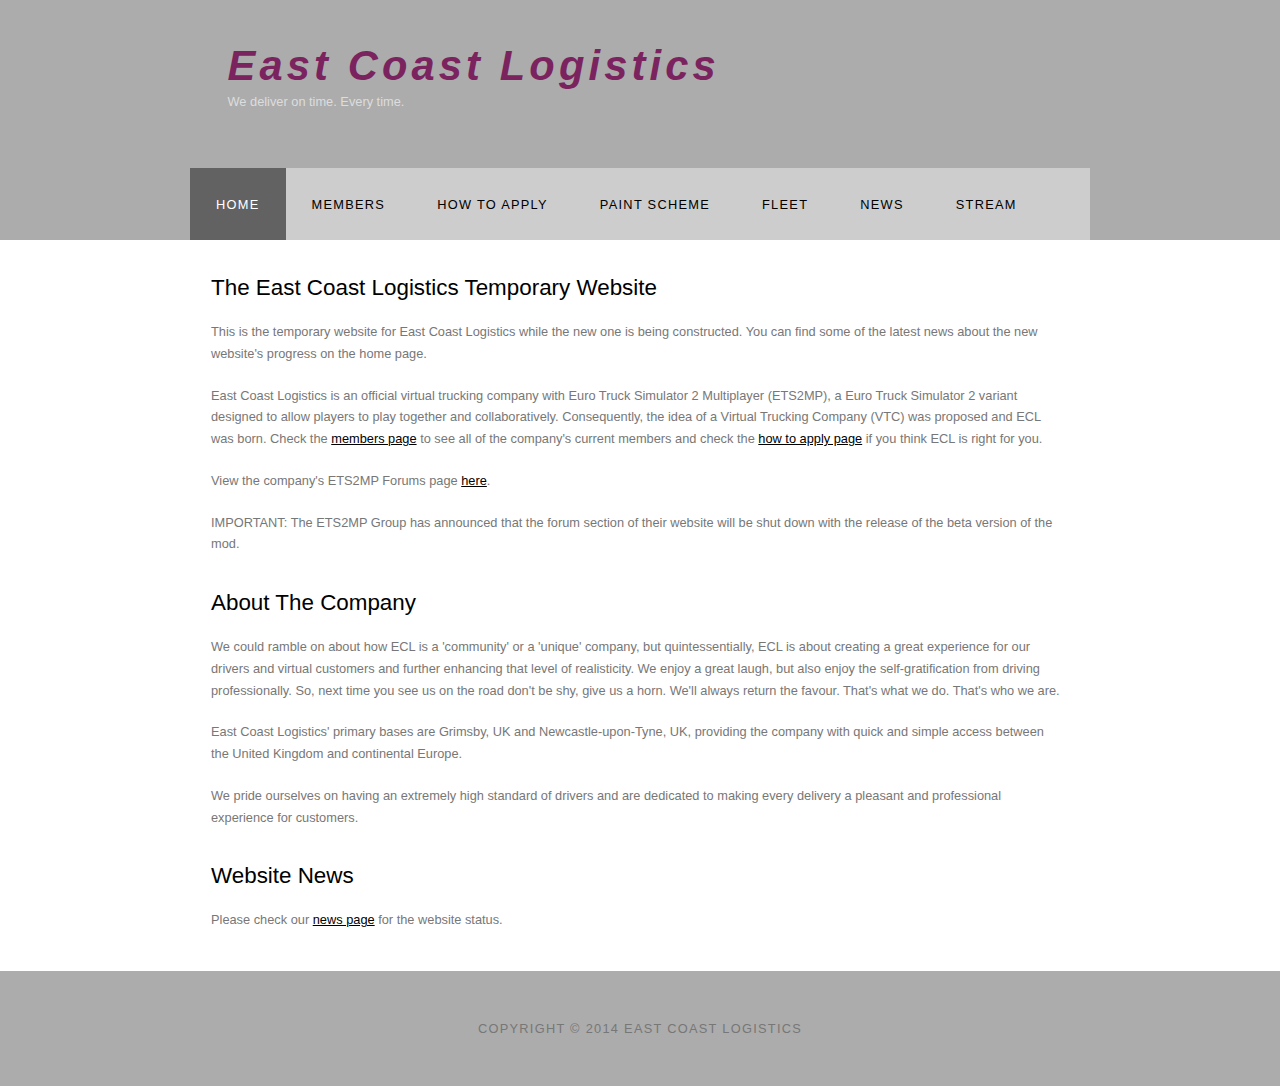
<file: index.html>
<!-- Created by GonzoBright on 24 July, 2014 -->
<!-- Created by GonzoBright on 24 July, 2014 -->

<!DOCTYPE HTML>
<html>

<head>
	<script language="Javascript">
		<!--
		if (top.location != document.location)
		top.location = document.location;
		//-->
	</script>
	<title>East Coast Logistics VTC | Home</title>
	<meta name="description" content="East Coast Logistics VTC Home" />
	<meta http-equiv="content-type" content="text/html; charset=windows-1252" />
	<link rel="stylesheet" type="text/css" href="style/style.css" title="style" />
	<link rel="shortcut icon" href="style/icon.ico">
</head>

<body>
  <div id="main">
    <div id="header">
      <div id="logo">
        <div id="logo_text">
          <h1><b><i>East Coast Logistics</i></b></h1>
          <h2>We deliver on time. Every time.</h2>
        </div>
      </div>
      <div id="menubar">
        <ul id="menu">
          <li class="selected"><a href="index.html">Home</a></li>
          <li><a href="members.html">Members</a></li>
          <li><a href="apply.html">How to Apply</a></li>
          <li><a href="paint.html">Paint Scheme</a></li>
		  <li><a href="fleet.html">Fleet</a></li>
		  <li><a href="news.html">News</a></li>
		  <li><a href="stream.html">Stream</a></li>
        </ul>
      </div>
    </div>
    <div id="site_content">
      <!-- <div class="sidebar">
        <h3>Latest News</h3>
        <h4>New Website Launched</h4>
        <h5>October 1st, 2013</h5>
        <p>2013 sees the redesign of our website. Take a look around and let us know what you think.<br /></p>
        <p></p>
        <h4>New Website Launched</h4>
        <h5>October 1st, 2013</h5>
        <p>2013 sees the redesign of our website. Take a look around and let us know what you think.<br /></p>
        <!-- <h3>Search</h3>
        <form method="post" action="#" id="search_form">
          <p>
            <input class="search" type="text" name="search_field" value="Enter keywords....." />
            <input name="search" type="image" style="border: 0; margin: 0 0 -9px 5px;" src="style/search.png" alt="Search" title="Search" />
          </p>
        </form> -->
      <!-- </div> -->
      <div id="content">
		<!-- <h2><a href="http://forum.ets2mp.com/showthread.php?tid=8351&page=4">Trucking for Gaza - 24hr Livestream Event</a></h2>
		<p>Hear ye, hear ye! We are trucking to help Gaza! On August 29th 2014, <a href="members.html">CEO GabrielAngelious</a> will drive for 24 hours 
		in convoy with his pilot trucks and fans in order to raise money to give aid to victims of the rising conflict between Israel and Hamas. This crisis has caused 
		thousands of people to flee their homes in fear and they are in desperate need of food, water, shelter and medical care. Please help us to make that hope a reality,
		because we can make a difference, no matter how small. We do have a goal of �100, but if you find that you cannot donate, just come out and have a good time! The convoy
		starts in Aberdeen and will continue for 24 hours.
		See the forum link <a href="http://forum.ets2mp.com/showthread.php?tid=8351&page=4">here</a> for this event.</p>
		<p class="small-gap"></p> -->
        <h1>The East Coast Logistics Temporary Website</h1>
        <p>This is the temporary website for East Coast Logistics while the new one is being constructed. You can find some of the latest news about the new website's progress
		on the home page.</p>
		<p>East Coast Logistics is an official virtual trucking company with Euro Truck Simulator 2 Multiplayer (ETS2MP), a Euro Truck Simulator 2 variant designed
		to allow players to play together and collaboratively. Consequently, the idea of a Virtual Trucking Company (VTC) was proposed and ECL was born. Check the 
		<a href="members.html">members page</a> to see all of the company's current members and check the <a href="apply.html">how to apply page</a> if you think ECL is right for you.</p>
		<p>View the company's ETS2MP Forums page <a href="http://forum.ets2mp.com/showthread.php?tid=4377">here</a>.</p>
		<p>IMPORTANT: The ETS2MP Group has announced that the forum section of their website will be shut down with the release of the beta version of the mod.</p>
		<h2>About The Company</h2>
		<p>We could ramble on about how ECL is a 'community' or a 'unique' company, but quintessentially, ECL is about creating a great experience for our drivers and virtual customers
		and further enhancing that level of realisticity. We enjoy a great laugh, but also enjoy the self-gratification from driving professionally. So, next time you see us on the road
		don't be shy, give us a horn. We'll always return the favour. That's what we do. That's who we are.</p>
		<p>East Coast Logistics' primary bases are Grimsby, UK and Newcastle-upon-Tyne, UK, providing the company with quick and simple access between the United Kingdom and continental Europe.</p>
		<p>We pride ourselves on having an extremely high standard of drivers and are dedicated to making every delivery a pleasant and professional experience for customers.</p>
		<h2>Website News</h2>
		<p>Please check our <a href="news.html">news page</a> for the website status.</p>
      </div>
    </div>
    <div id="footer">
		Copyright &copy; 2014 East Coast Logistics
    </div>
</body>
</html>
</file>
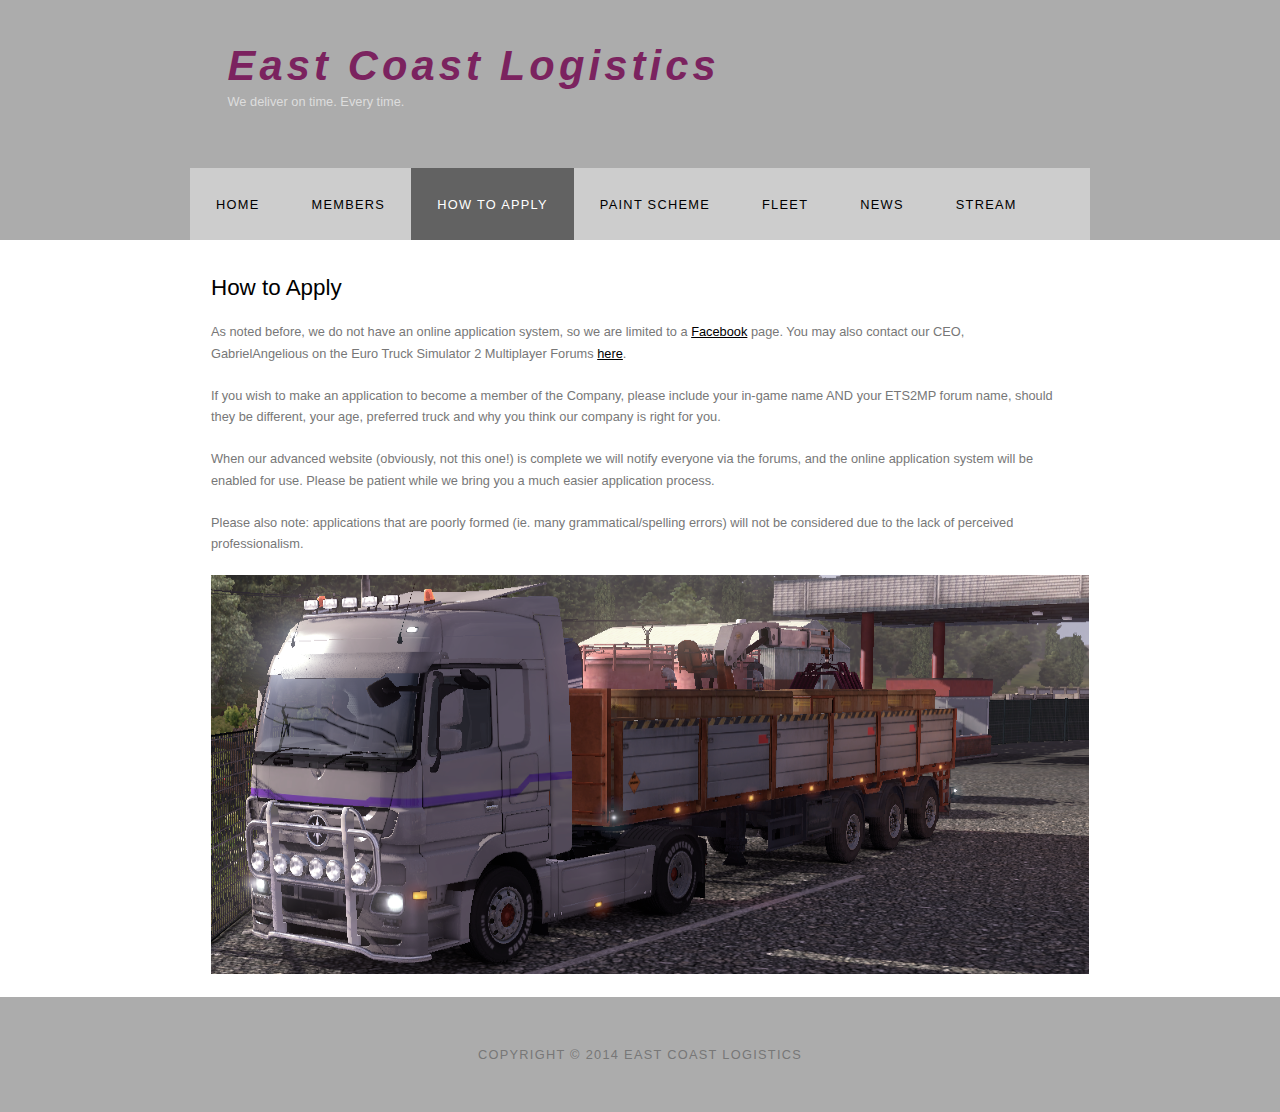
<file: apply.html>
<!-- Created by GonzoBright on 24 July, 2014 -->

<!DOCTYPE HTML>
<html>

<head>
	<title>East Coast Logistics VTC | How to Apply</title>
	<meta name="description" content="East Coast Logistics VTC How to Apply" />
	<meta http-equiv="content-type" content="text/html; charset=windows-1252" />
	<link rel="stylesheet" type="text/css" href="style/style.css" title="style" />
	<link rel="shortcut icon" href="style/icon.ico">
</head>

<body>
  <div id="main">
    <div id="header">
      <div id="logo">
        <div id="logo_text">
          <h1><b><i>East Coast Logistics</i></b></h1>
          <h2>We deliver on time. Every time.</h2>
        </div>
      </div>
      <div id="menubar">
        <ul id="menu">
          <li><a href="index.html">Home</a></li>
          <li><a href="members.html">Members</a></li>
          <li class="selected"><a href="apply.html">How to Apply</a></li>
          <li><a href="paint.html">Paint Scheme</a></li>
		  <li><a href="fleet.html">Fleet</a></li>
		  <li><a href="news.html">News</a></li>
		  <li><a href="stream.html">Stream</a></li>
        </ul>
      </div>
    </div>
    <div id="site_content">
      <div id="content">
		<h1>How to Apply</h1>
        <p>As noted before, we do not have an online application system, so we are limited to a <a href="https://www.facebook.com/pages/East-Coast-Logistics-VTC/466317216804714">Facebook</a> 
		page. You may also contact our CEO, GabrielAngelious on the Euro Truck Simulator 2 Multiplayer Forums <a href="http://forum.ets2mp.com/member.php?action=profile&uid=8855">here</a>.</p>
		<p>If you wish to make an application to become a member of the Company, please include your in-game name AND your ETS2MP forum name, 
		should they be different, your age, preferred truck and why you think our company is right for you.</p>
		<p>When our advanced website (obviously, not this one!) is complete we will notify everyone via the forums, and the online application system will be enabled for use.
		Please be patient while we bring you a much easier application process.</p>
		<p>Please also note: applications that are poorly formed (ie. many grammatical/spelling errors) will not be considered due to the lack of perceived professionalism.</p>
		<img src="style/demoECLTruck.png" alt="What your truck should resemble."></img>
      </div>
    </div>
    <div id="footer">
		Copyright &copy; 2014 East Coast Logistics
    </div>
</body>
</html>
</file>
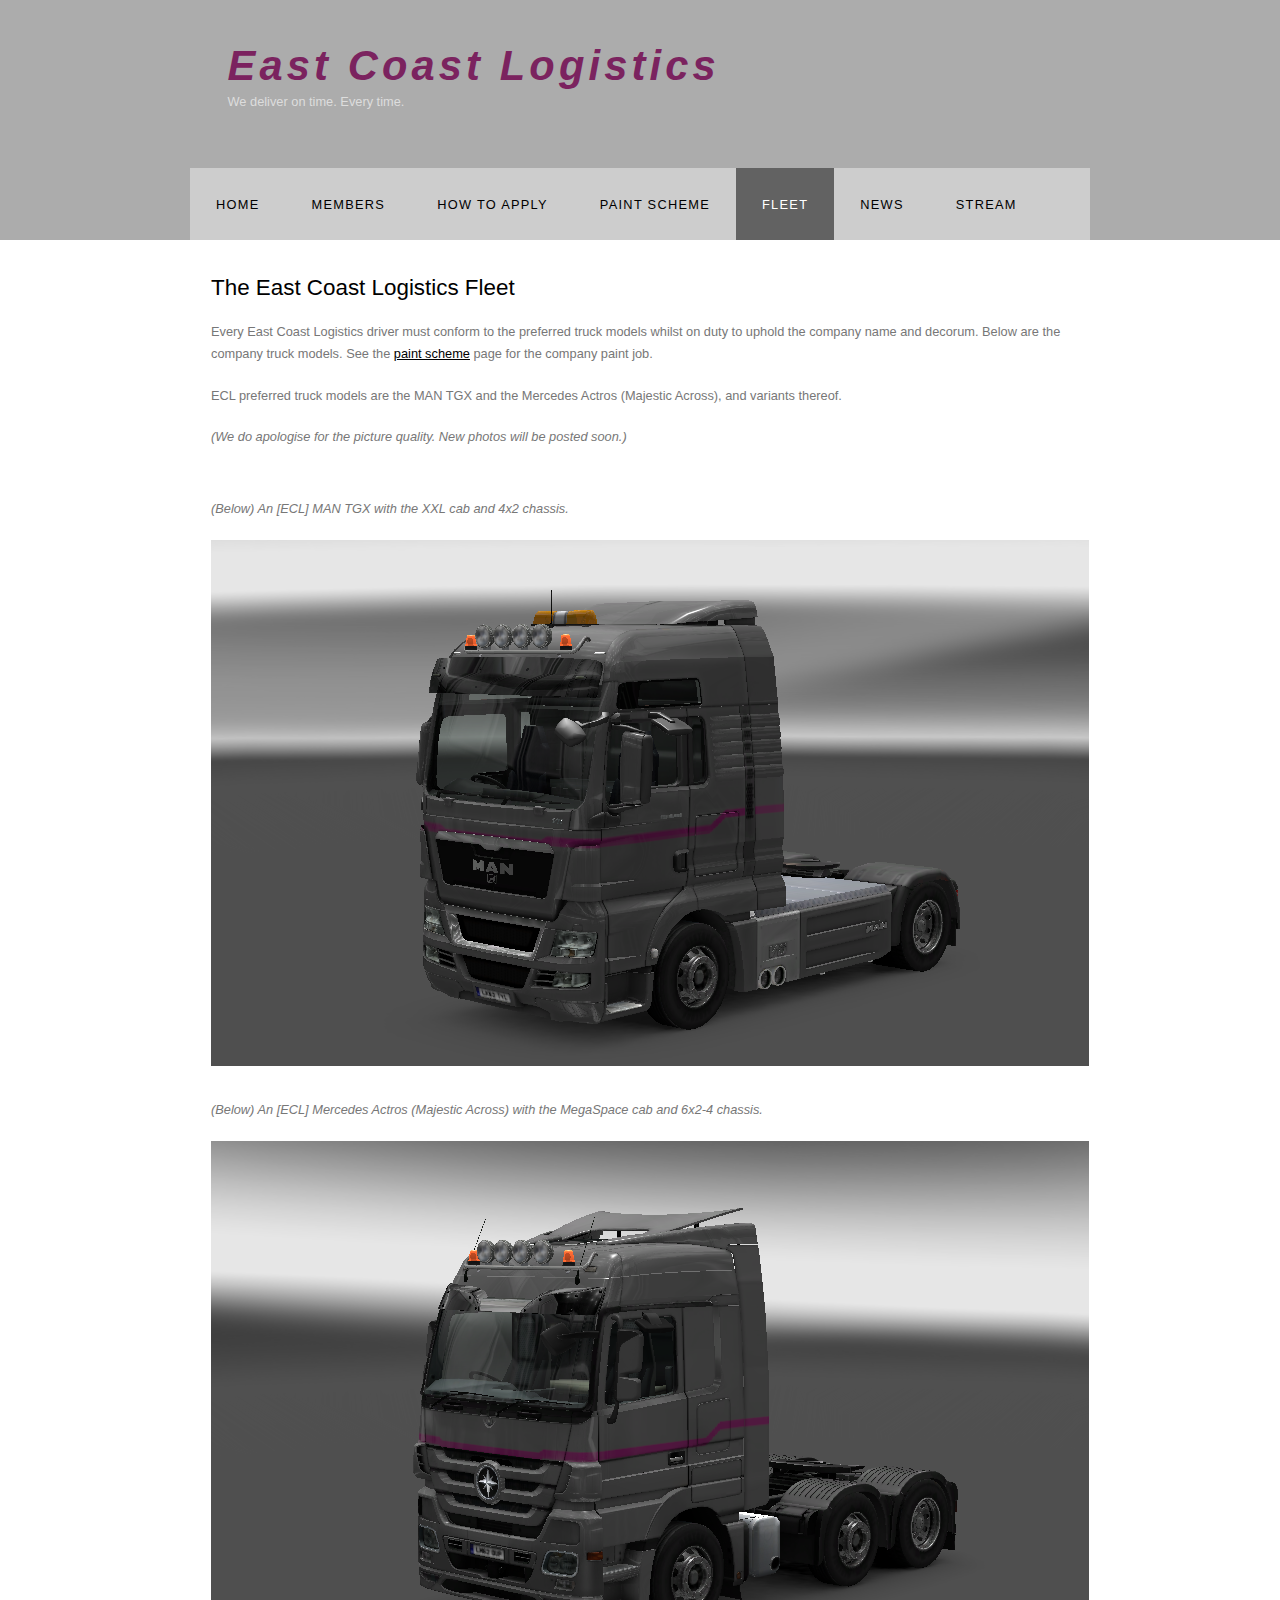
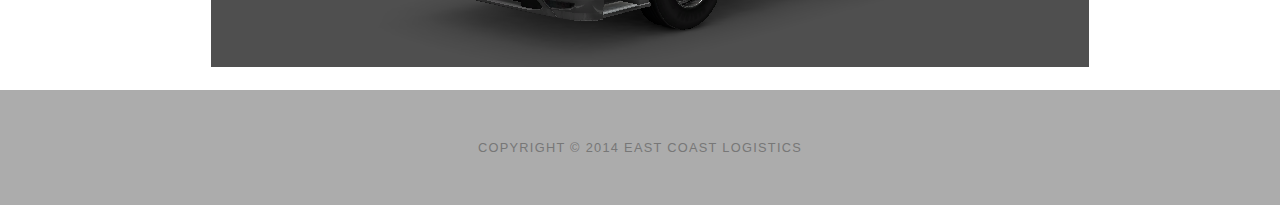
<file: fleet.html>
<!-- Created by GonzoBright on 24 July, 2014 -->

<!DOCTYPE HTML>
<html>

<head>
	<title>East Coast Logistics VTC | Fleet</title>
	<meta name="description" content="East Coast Logistics VTC Fleet" />
	<meta http-equiv="content-type" content="text/html; charset=windows-1252" />
	<link rel="stylesheet" type="text/css" href="style/style.css" title="style" />
	<link rel="shortcut icon" href="style/icon.ico">
</head>

<body>
  <div id="main">
    <div id="header">
      <div id="logo">
        <div id="logo_text">
          <h1><b><i>East Coast Logistics</i></b></h1>
          <h2>We deliver on time. Every time.</h2>
        </div>
      </div>
      <div id="menubar">
        <ul id="menu">
          <li><a href="index.html">Home</a></li>
          <li><a href="members.html">Members</a></li>
          <li><a href="apply.html">How to Apply</a></li>
          <li><a href="paint.html">Paint Scheme</a></li>
		  <li class="selected"><a href="fleet.html">Fleet</a></li>
		  <li><a href="news.html">News</a></li>
		  <li><a href="stream.html">Stream</a></li>
        </ul>
      </div>
    </div>
    <div id="site_content">
      <div id="content">
        <h1>The East Coast Logistics Fleet</h1>
		<p>Every East Coast Logistics driver must conform to the preferred truck models whilst on duty to uphold the company name and decorum. Below are the company
		truck models. See the <a href="paint.html">paint scheme</a> page for the company paint job.</p>
		<p>ECL preferred truck models are the MAN TGX and the Mercedes Actros (Majestic Across), and variants thereof.</p>
		<p><i>(We do apologise for the picture quality. New photos will be posted soon.)</i></p>
		<p class="small-gap"></p>
		<p><i>(Below) An [ECL] MAN TGX with the XXL cab and 4x2 chassis.</i></p>
		<img src="style/ECL_MAN.png" alt="The ECL MAN TGX"></img>
		<p class="small-gap"></p>
		<p><i>(Below) An [ECL] Mercedes Actros (Majestic Across) with the MegaSpace cab and 6x2-4 chassis.</i></p>
		<img src="style/ECL_Merc.png" alt="The ECL Mercedes Actros"></img>
      </div>
    </div>
    <div id="footer">
 		Copyright &copy; 2014 East Coast Logistics
    </div>
</body>
</html>
</file>
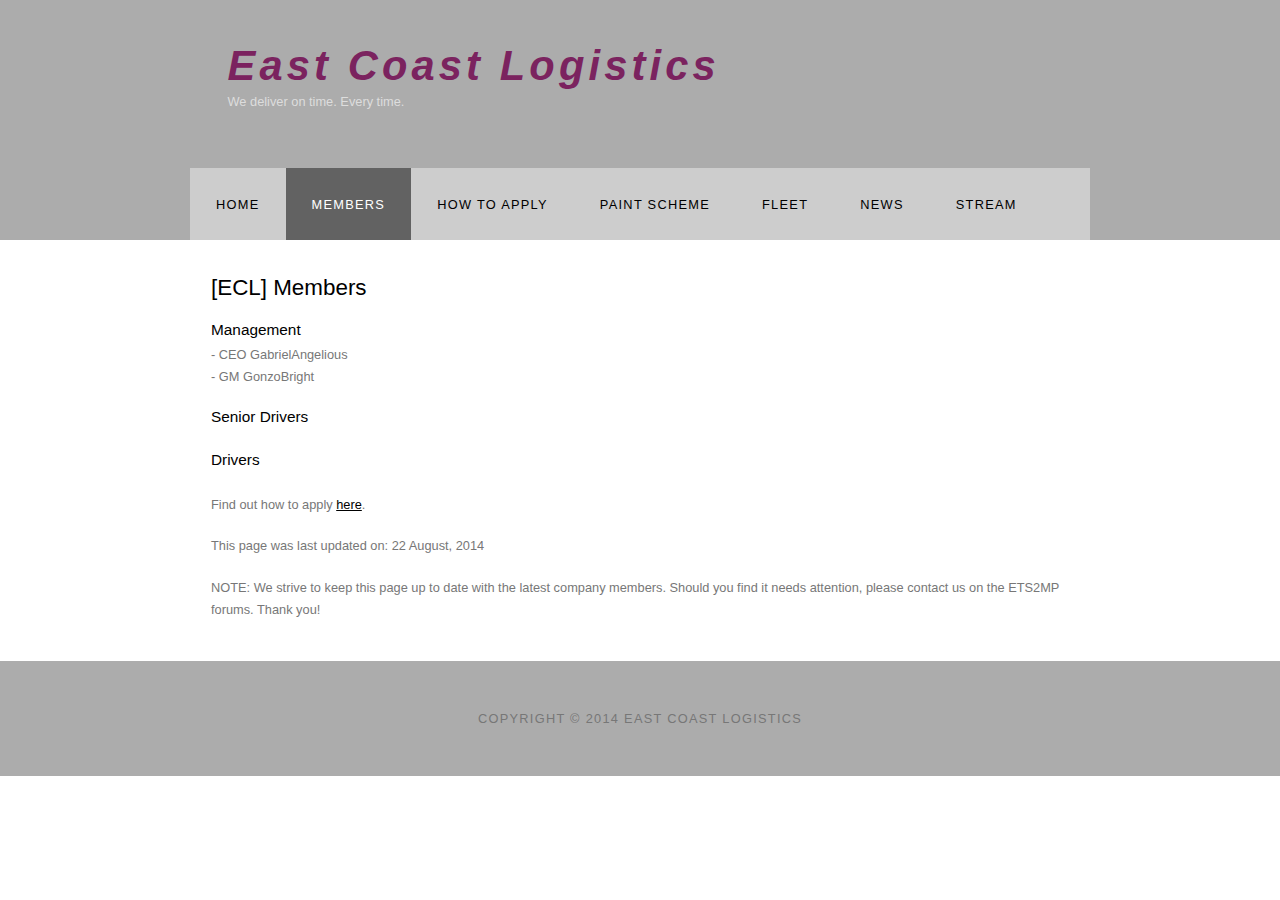
<file: members.html>
<!-- Created by GonzoBright on 24 July, 2014 -->

<!DOCTYPE HTML>
<html>

<head>
	<title>East Coast Logistics VTC | Members</title>
	<meta name="description" content="East Coast Logistics VTC Members" />
	<meta http-equiv="content-type" content="text/html; charset=windows-1252" />
	<link rel="stylesheet" type="text/css" href="style/style.css" title="style" />
	<link rel="shortcut icon" href="style/icon.ico">
</head>

<body>
  <div id="main">
    <div id="header">
      <div id="logo">
        <div id="logo_text">
          <h1><b><i>East Coast Logistics</i></b></h1>
          <h2>We deliver on time. Every time.</h2>
        </div>
      </div>
      <div id="menubar">
        <ul id="menu">
          <li><a href="index.html">Home</a></li>
          <li class="selected"><a href="members.html">Members</a></li>
          <li><a href="apply.html">How to Apply</a></li>
          <li><a href="paint.html">Paint Scheme</a></li>
		  <li><a href="fleet.html">Fleet</a></li>
		  <li><a href="news.html">News</a></li>
		  <li><a href="stream.html">Stream</a></li>
        </ul>
      </div>
    </div>
    <div id="site_content">
      <div id="content">
        <h1>[ECL] Members</h1>
		<h4>Management</h4>
		<p> - CEO GabrielAngelious <br /> - GM GonzoBright</p>
		<h4>Senior Drivers</h4>
		<!-- <p> - Cestrian <br /> - ButteKhan</p> -->
		<p></p>
		<h4>Drivers</h4>
		<!-- <p> - Iniyan<br /> - Wood</p> -->
		<p> </p>
		<p>Find out how to apply <a href="apply.html">here</a>.</p>
		<!-- ATTN:CONSTANTLY UPDATED -->
		<p>This page was last updated on: 22 August, 2014</p>
		<p>NOTE: We strive to keep this page up to date with the latest company members. Should you find it needs attention, please contact us on the ETS2MP forums. Thank you!</p>
      </div>
    </div>
    <div id="footer">
		Copyright &copy; 2014 East Coast Logistics 
    </div>
</body>
</html>
</file>
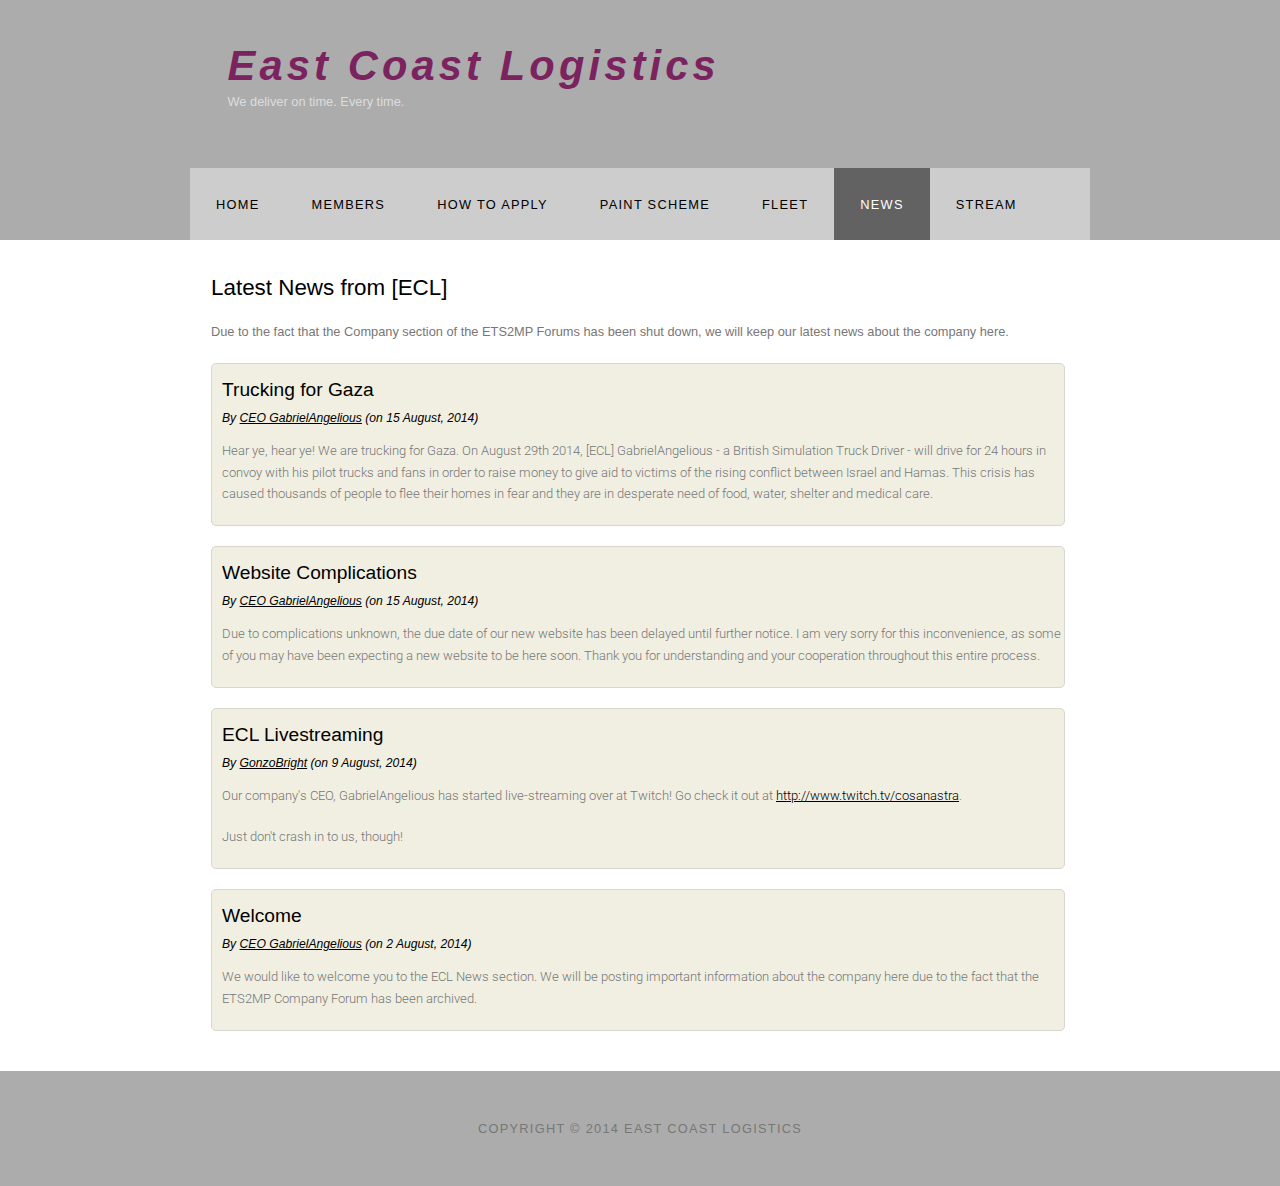
<file: news.html>
<!-- Created by GonzoBright on 31 July, 2014 -->

<!DOCTYPE HTML>
<html>

<head>
	<title>East Coast Logistics VTC | News</title>
	<meta name="description" content="East Coast Logistics VTC News" />
	<meta http-equiv="content-type" content="text/html; charset=windows-1252" />
	<link rel="stylesheet" type="text/css" href="style/style.css" title="style" />
	<link rel="shortcut icon" href="style/icon.ico">
</head>

<body>
  <div id="main">
    <div id="header">
      <div id="logo">
        <div id="logo_text">
          <h1><b><i>East Coast Logistics</i></b></h1>
          <h2>We deliver on time. Every time.</h2>
        </div>
      </div>
      <div id="menubar">
        <ul id="menu">
          <li><a href="index.html">Home</a></li>
          <li><a href="members.html">Members</a></li>
          <li><a href="apply.html">How to Apply</a></li>
          <li><a href="paint.html">Paint Scheme</a></li>
		  <li><a href="fleet.html">Fleet</a></li>
		  <li class="selected"><a href="news.html">News</a></li>
		  <li><a href="stream.html">Stream</a></li>
        </ul>
      </div>
    </div>
    <div id="site_content">
      <div id="content">
		<h1>Latest News from [ECL]</h1>
		<p>Due to the fact that the Company section of the ETS2MP Forums has been shut down, we will keep our latest news about the company here.</p>
		<div id="news-post">
			<h2>Trucking for Gaza</h2>
			<h6>By <a href="http://forum.ets2mp.com/member.php?action=profile&uid=8855">CEO GabrielAngelious</a> (on 15 August, 2014)</h6>
			<p>Hear ye, hear ye! We are trucking for Gaza. On August 29th 2014, [ECL] GabrielAngelious - a British Simulation Truck Driver - will drive for 24 hours 
			in convoy with his pilot trucks and fans in order to raise money to give aid to victims of the rising conflict between Israel and Hamas. This crisis has caused 
			thousands of people to flee their homes in fear and they are in desperate need of food, water, shelter and medical care. </p>
		</div>
		<div id="news-post">
			<h2>Website Complications</h2>
			<h6>By <a href="http://forum.ets2mp.com/member.php?action=profile&uid=8855">CEO GabrielAngelious</a> (on 15 August, 2014)</h6>
			<p>Due to complications unknown, the due date of our new website has been delayed until further notice. I am very sorry for this inconvenience, as
			some of you may have been expecting a new website to be here soon. Thank you for understanding and your cooperation throughout this entire process.</p>
		</div>
		<div id="news-post">
			<h2>ECL Livestreaming</h2>
			<h6>By <a href="#">GonzoBright</a> (on 9 August, 2014)</h6>
			<p>Our company's CEO, GabrielAngelious has started live-streaming over at Twitch!
			Go check it out at <a href="http://www.twitch.tv/cosanastra">http://www.twitch.tv/cosanastra</a>.</p>
			<p>Just don't crash in to us, though!</p>
		</div>
		<div id="news-post">
			<h2>Welcome</h2>
			<h6>By <a href="http://forum.ets2mp.com/member.php?action=profile&uid=8855">CEO GabrielAngelious</a> (on 2 August, 2014)</h6>
			<p>We would like to welcome you to the ECL News section. We will be posting important information about the company here due to the fact that the
			ETS2MP Company Forum has been archived.</p>
		</div>
		<!-- <div id="news-post">
		  <h2>Hello!</h2>
		  <h6>By <a href="http://forum.ets2mp.com/member.php?action=profile&uid=8855">CEO GabrielAngelious</a> (on 2 August, 2014)</h6>
		  <p>Fill in here.</p>
		</div> -->
		<!-- <div id="news-post">
		  <h2>Another Testing Post</h2>
		  <h6>By <a href="http://forum.ets2mp.com/member.php?action=profile&uid=8855">CEO GabrielAngelious</a> (on 2 August, 2014)</h6>
		  <p>The quick brown fox jumped over the lazy dog.</p>
		</div> -->
      </div>
    </div>
    <div id="footer">
		Copyright &copy; 2014 East Coast Logistics 
    </div>
</body>
</html>
</file>
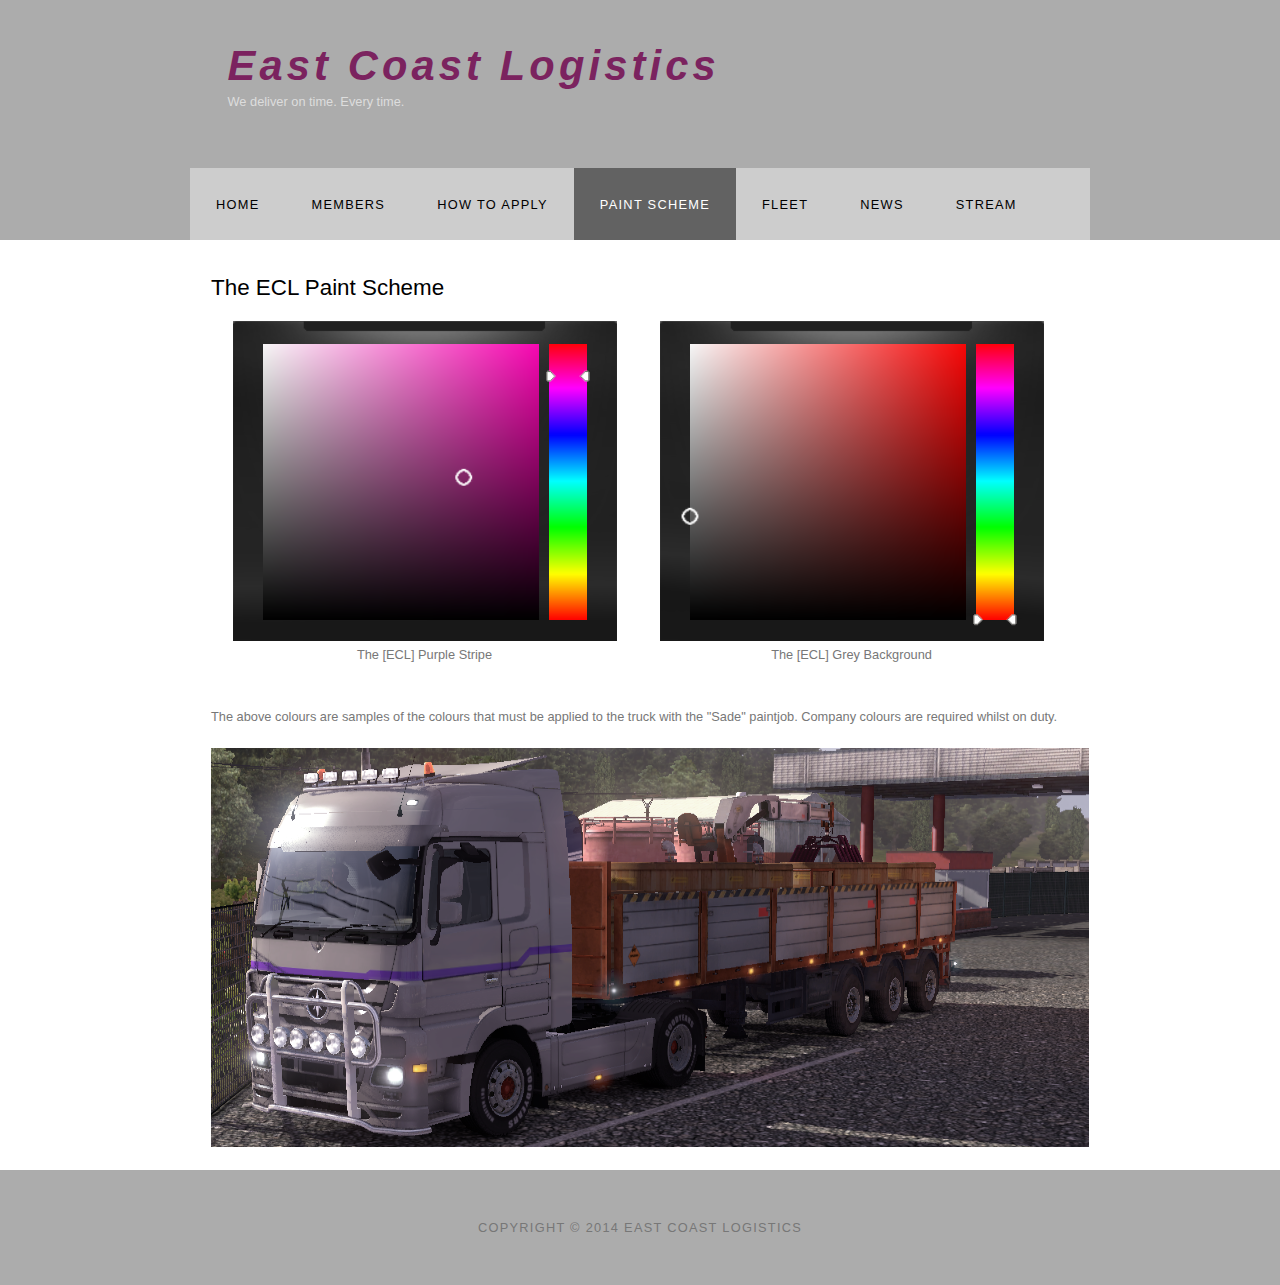
<file: paint.html>
<!-- Created by GonzoBright on 24 July, 2014 -->

<!DOCTYPE HTML>
<html>

<head>
	<title>East Coast Logistics VTC | Paint Scheme</title>
	<meta name="description" content="East Coast Logistics VTC Paint Scheme" />
	<meta http-equiv="content-type" content="text/html; charset=windows-1252" />
	<link rel="stylesheet" type="text/css" href="style/style.css" title="style" />
	<link rel="shortcut icon" href="style/icon.ico">
</head>

<body>
  <div id="main">
    <div id="header">
      <div id="logo">
        <div id="logo_text">
          <h1><b><i>East Coast Logistics</i></b></h1>
          <h2>We deliver on time. Every time.</h2>
        </div>
      </div>
      <div id="menubar">
        <ul id="menu">
          <li><a href="index.html">Home</a></li>
          <li><a href="members.html">Members</a></li>
          <li><a href="apply.html">How to Apply</a></li>
          <li class="selected"><a href="paint.html">Paint Scheme</a></li>
		  <li><a href="fleet.html">Fleet</a></li>
		  <li><a href="news.html">News</a></li>
		  <li><a href="stream.html">Stream</a></li>
        </ul>
      </div>
    </div>
    <div id="site_content">
	  <div id="content">
	    <h1>The ECL Paint Scheme</h1>
	  </div>
	  <div id="left-side">
		<img src="style/purpleColor.png" alt="Purple Color"></img>
		<p>The [ECL] Purple Stripe</p>
	  </div>
      <div id="right-side">
	    <img src="style/greyColor.png" alt="Grey Color"></img>
		<p>The [ECL] Grey Background<p>
	  </div>
	  <div id="content">
	    <p>The above colours are samples of the colours that must be applied to the truck with the "Sade" paintjob. Company colours are required whilst on duty.</p>
		<img src="style/demoECLTruck.png" alt="Paintjob"></img>
	  </div>
    </div>
    <div id="footer">
		Copyright &copy; 2014 East Coast Logistics
    </div>
</body>
</html>
</file>
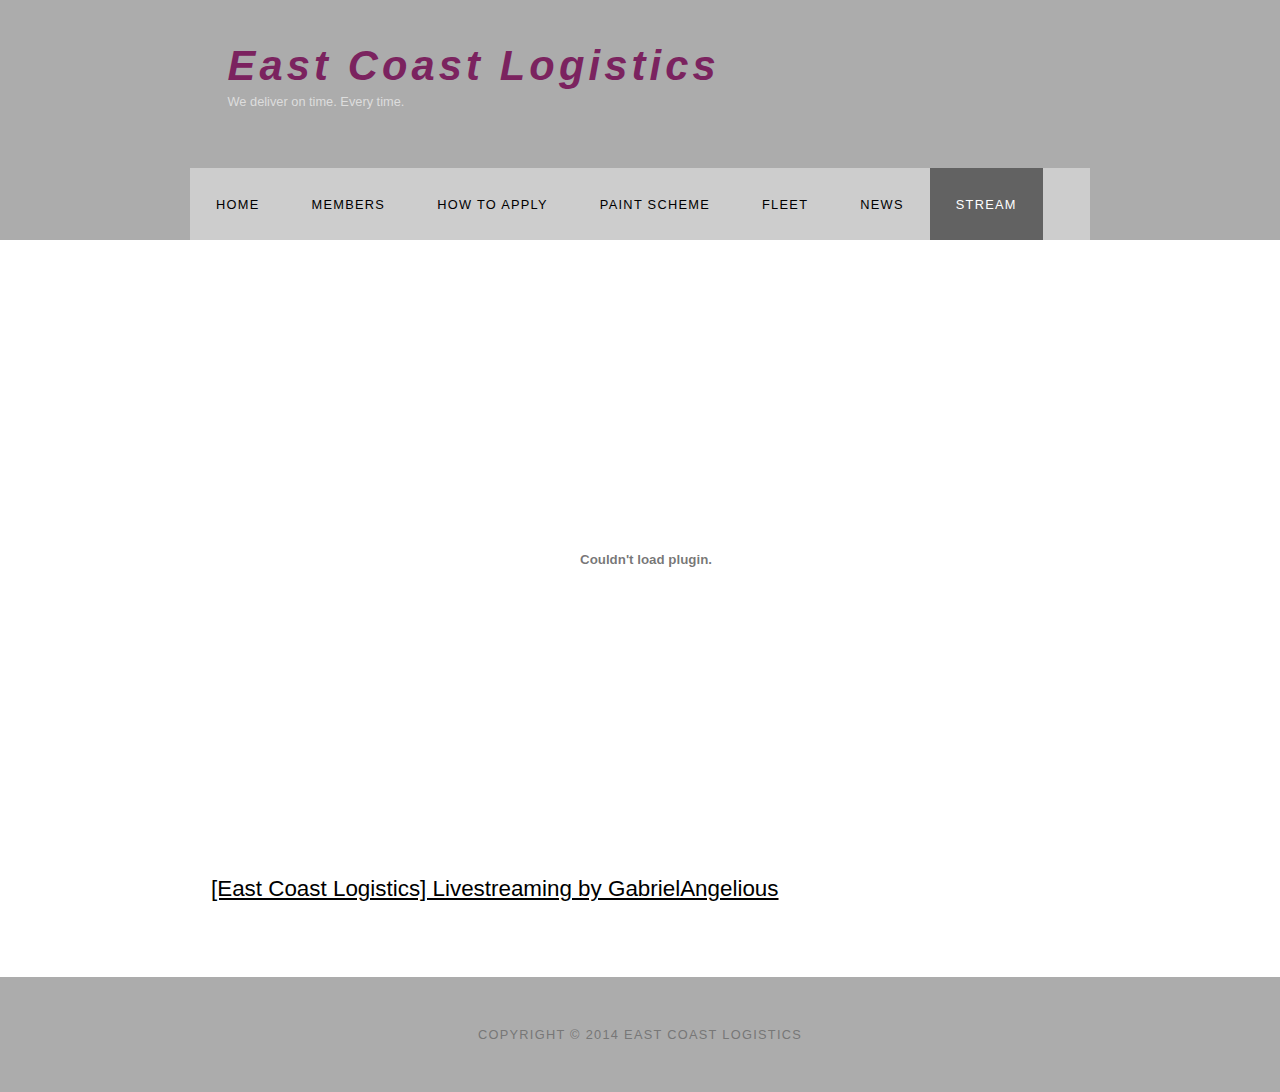
<file: stream.html>
<!-- Created by GonzoBright on 22 August, 2014 -->

<!DOCTYPE HTML>
<html>

<head>
	<title>East Coast Logistics VTC | Streaming</title>
	<meta name="description" content="East Coast Logistics VTC Members" />
	<meta http-equiv="content-type" content="text/html; charset=windows-1252" />
	<link rel="stylesheet" type="text/css" href="style/style.css" title="style" />
	<link rel="shortcut icon" href="style/icon.ico">
</head>

<body>
  <div id="main">
    <div id="header">
      <div id="logo">
        <div id="logo_text">
          <h1><b><i>East Coast Logistics</i></b></h1>
          <h2>We deliver on time. Every time.</h2>
        </div>
      </div>
      <div id="menubar">
        <ul id="menu">
          <li><a href="index.html">Home</a></li>
          <li><a href="members.html">Members</a></li>
          <li><a href="apply.html">How to Apply</a></li>
          <li><a href="paint.html">Paint Scheme</a></li>
		  <li><a href="fleet.html">Fleet</a></li>
		  <li><a href="news.html">News</a></li>
		  <li class="selected"><a href="stream.html">Stream</a></li>
        </ul>
      </div>
    </div>
    <div id="site_content">
      <div id="content">
		<object type="application/x-shockwave-flash" height="598" width="870" id="live_embed_player_flash" data="http://www.twitch.tv/widgets/live_embed_player.swf?channel=cosanastra" bgcolor="#000000"><param name="allowFullScreen" value="true" /><param name="allowScriptAccess" value="always" /><param name="allowNetworking" value="all" /><param name="movie" value="http://www.twitch.tv/widgets/live_embed_player.swf" /><param name="flashvars" value="hostname=www.twitch.tv&channel=cosanastra&auto_play=true&start_volume=25" /></object>
        <h1><a href="http://www.twitch.tv/cosanastra">[East Coast Logistics] Livestreaming by GabrielAngelious</a><h1>
      </div>
    </div>
    <div id="footer">
		Copyright &copy; 2014 East Coast Logistics 
    </div>
</body>
</html>
</file>
<file: style/style.css>
@import url(http://fonts.googleapis.com/css?family=Roboto:400,700,300);

html
{ height: 100%;}

*
{ margin: 0;
  padding: 0;}

body
{ font: normal .80em 'trebuchet ms', arial, sans-serif;
  background: #F0EFE2 url(background.png) repeat;
  color: #777;}

p
{ padding: 0 0 20px 0;
  line-height: 1.7em;}

img
{ border: 0;}

h1, h2, h3, h4, h5, h6 
{ font: normal 175% 'arial', arial, sans-serif;
  color: #000;
  margin: 0 0 15px 0;
  padding: 15px 0 5px 0;}

h2
{ font: normal 175% 'arial', arial, sans-serif;
  color: #000;}

h4, h5, h6
{ margin: 0;
  padding: 0 0 5px 0;
  font: normal 120% arial, sans-serif;
  color: #000;}

h5, h6
{ font: italic 95% arial, sans-serif;
  padding: 0 0 15px 0;
  color: #000;}

h6
{ color: #000;}

a, a:hover
{ outline: none;
  text-decoration: underline;
  color: #000;}

a:hover
{ text-decoration: none;}

.left
{ float: left;
  width: auto;
  margin-right: 10px;}

.right
{ float: right; 
  width: auto;
  margin-left: 10px;}

.center
{ display: block;
  text-align: center;
  margin: 20px auto;}

blockquote
{ margin: 20px 0; 
  padding: 10px 20px 0 20px;
  border: 1px solid #E5E5DB;
  background: #FFF;}

ul
{ margin: 2px 0 22px 17px;}

ul li
{ list-style-type: circle;
  margin: 0 0 6px 0; 
  padding: 0 0 4px 5px;}

ol
{ margin: 8px 0 22px 20px;}

ol li
{ margin: 0 0 11px 0;}

#main, #logo, #menubar, #site_content, #footer
{ margin-left: auto; 
  margin-right: auto;}

#header
{ background: #1D1D1D url(header.jpg) repeat;
  height: 240px;}

#logo
{ width: 825px;
  position: relative;
  height: 168px;}

#logo #logo_text 
{ position: absolute; 
  top: 20px;
  left: 0;}

#logo h1, #logo h2
{ font: normal 325% 'arial', arial, sans-serif;
  border-bottom: 0;
  text-transform: none;
  margin: 0;}

#logo_text h1, #logo_text h1 a, #logo_text h1 a:hover 
{ padding: 22px 0 0 0;
  color: #7b235f;
  letter-spacing: 0.1em;
  text-decoration: none;}

#logo_text h1 a .logo_colour
{ color: #000;}

#logo_text h2
{ font-size: 100%;
  padding: 4px 0 0 0;
  color: #DDD;}

#menubar
{ width: 900px;
  height: 72px;
  padding: 0;
  background: transparent url(transparent_light.png) repeat;} 

ul#menu, ul#menu li
{ float: left;
  margin: 0; 
  padding: 0;}

ul#menu li
{ list-style: none;}

ul#menu li a
{ letter-spacing: 0.1em;
  font: normal 100% arial, sans-serif;
  display: block; 
  float: left; 
  height: 37px;
  padding: 29px 26px 6px 26px;
  text-align: center;
  color: #000;
  text-transform: uppercase;
  text-decoration: none;
  background: transparent;} 

ul#menu li a:hover, ul#menu li.selected a, ul#menu li.selected a:hover
{ color: #FFF;
  background: transparent url(transparent.png) repeat;}

#site_content
{ width: 854px;
  overflow: hidden;
  margin: 0 auto 0 auto;
  padding: 20px 24px 20px 20px;
  background: transparent url(transparent_light.png) repeat;} 

.sidebar
{ float: left;
  width: 190px;
  padding: 0 15px 20px 15px;}

.sidebar ul
{ width: 178px; 
  padding: 4px 0 0 0; 
  margin: 4px 0 30px 0;}

.sidebar li
{ list-style: none; 
  padding: 0 0 7px 0; }

.sidebar li a, .sidebar li a:hover
{ padding: 0 0 0 40px;
  display: block;
  background: transparent url(link.png) no-repeat left center;} 

.sidebar li a.selected
{ color: #444;
  text-decoration: none;} 
  
.small-gap {
  margin-bottom: 10px;
}
  
.gap {
  margin-bottom: 50px;
}

.big-gap {
  margin-bottom: 100px;
}

#content
{ text-align: left;
  float: right;
  width: 854px;
  padding: 0;}

#content ul
{ margin: 2px 0 22px 0px;}

#content ul li
{ list-style-type: none;
  background: url(bullet.png) no-repeat;
  margin: 0 0 6px 0; 
  padding: 0 0 4px 25px;
  line-height: 1.5em;}
  
#right-side
{
  text-align: center;
  float: right;
  width: 427px;
  padding: 0;
}

#left-side
{
  text-align: center;
  float: left;
  width: 427px;
  padding: 0;
}

#footer
{ font: normal 100% 'lucida sans unicode', arial, sans-serif;
  height: 240p;
  padding: 50px 0 50px 0;
  text-align: center; 
  background: #1D1D1D url(header.jpg) repeat;
  text-transform: uppercase;
  letter-spacing: 0.1em;}

#footer a
{ color: #000;
  text-decoration: none;}

#footer a:hover
{ color: #000;
  text-decoration: underline;}

.search
{ color: #5D5D5D; 
  border: 1px solid #BBB; 
  width: 134px; 
  padding: 4px; 
  font: 100% arial, sans-serif;}

#colours
{ height: 0px;
  text-align: right;
  padding: 66px 16px 0px 300px;}
  
.form_settings
{ margin: 15px 0 0 0;}

.form_settings p
{ padding: 0 0 4px 0;}

.form_settings span
{ float: left; 
  width: 200px; 
  text-align: left;}
  
.form_settings input, .form_settings textarea
{ padding: 5px; 
  width: 299px; 
  font: 100% arial; 
  border: 1px solid #E5E5DB; 
  background: #FFF; 
  color: #47433F;}
  
.form_settings .submit
{ font: 100% arial; 
  border: 1px solid; 
  width: 99px; 
  margin: 0 0 0 212px; 
  height: 33px;
  padding: 2px 0 3px 0;
  cursor: pointer; 
  background: #000; 
  color: #FFF;}

.form_settings textarea, .form_settings select
{ font: 100% arial; 
  width: 299px;}

.form_settings select
{ width: 310px;}

.form_settings .checkbox
{ margin: 4px 0; 
  padding: 0; 
  width: 14px;
  border: 0;
  background: none;}

.separator
{ width: 100%;
  height: 0;
  border-top: 1px solid #D9D5CF;
  border-bottom: 1px solid #FFF;
  margin: 0 0 20px 0;}
  
table
{ margin: 10px 0 30px 0;}

table tr th, table tr td
{ background: #3B3B3B;
  color: #FFF;
  padding: 7px 4px;
  text-align: left;}
  
table tr td
{ background: #F0EFE2;
  color: #47433F;
  border-top: 1px solid #FFF;}
  
#news-post
{
	background-color: #F0EFE2;
	margin: 0 0 20px 0;
	padding: 0 0 0 10px;
	border: 1px solid #D9D5CF;
	border-radius: 5px;
}
  
#news-post h2
{
	font: normal 150% 'arial', arial, sans-serif;
	border-bottom: 0;
	text-transform: none;
	margin: 0 0 5px 0;
}

#news-post p
{
	font-family: 'Roboto', sans-serif;
	font-weight: 300;
}
</file>
